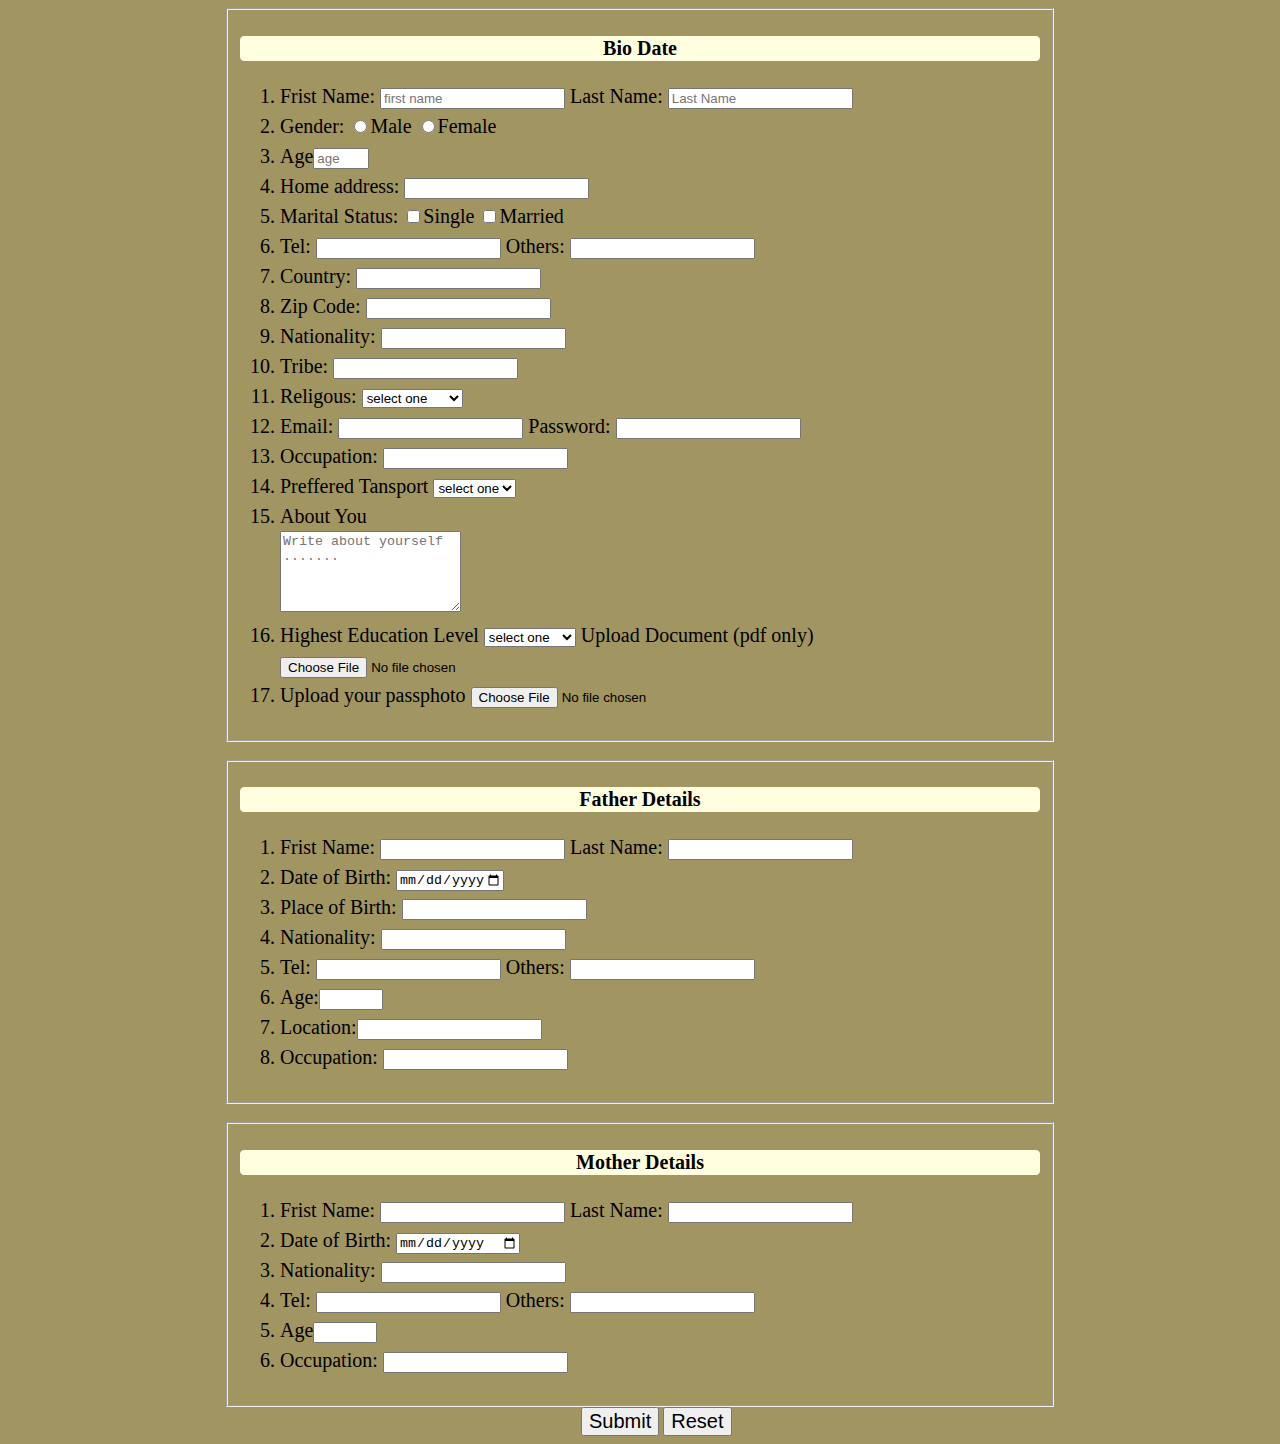
<file: index.html>
<!doctypehtml>
<!DOCTYPE html>
<html>
<head>
<link rel="stylesheet" type="text/css" href="css/style.css">
	<title>Personal Infomation</title>
</head>
<body>
<div class="form">
<form action="sulaimansimaga@gamil.com" method="post">
<fieldset>
<p>Bio Date</p>
	<ol>
		<li>
			<label for="name">Frist Name:</label>
			<input id="name" type="text" name="name" placeholder="first name" required="required">

			<label for="name2">Last Name:</label>
			<input id="name2" type="text" name="name" placeholder="Last Name" required="required">
		</li>

		<li>
			<label>Gender:</label>
			<input type="radio" name="male">Male
			<input type="radio" name="male">Female
		</li>

		<li>
			Age<input type="number" min="18" max="60" name="age" placeholder="age" required="required">
		</li>

		<li>
			<label for="place">Home address:</label>
			<input id="place" type="text" name="" required="required">
		</li>

		<li>
			<label for="Status">Marital Status:</label>
			<input type="checkbox" name="Status">Single
			<input type="checkbox" name="Status">Married
		</li>

		<li>
			<label for="tel">Tel:</label> 
			<input id="tel" type="text" name="" required="required">
			<label for="tel">Others:</label> 
			<input id="tel" type="text" name="Others">
		</li>

		<li>
			<label for="Country">Country:</label>
			<input id="Country" type="text" name="Country" required="required">
		</li>

		<li>
			<label for="Zip">Zip Code:</label>
			<input type="text" name="zip" required="required">
		</li>

		<li>
			<label for="nation">Nationality:</label>
			<input id="nation" type="text" name="nation" required="required">
		</li>

		<li>
			<label for="Tribe">Tribe:</label>
			<input id="Tribe" type="text" name="Tribe" required="required">
		</li>

		<li>
			<label for="Religous">Religous:</label>
			<select required="required">
				<option disabled selected value>select one</option>
				<option value="2">Moslem</option>
				<option value="3">Catholic </option>
				<option value="4">Born Again</option>
				<option value="5">seventh day</option>
				<option value="6">Non-religious</option>z
			</select>
		</li>

		<li>
			<label for="Email">Email:</label>
			<input id="Email" type="email" required="required">

			<label for="password">Password:</label>
			<input id="password" type="password" name="password" required="required">
		</li>

		<li>
			<label>Occupation:</label>
			<input type="text" name="Occupation" required="required">
		</li>

		<li>
			<label>Preffered Tansport</label>
			<select required="required">
				<option value disabled="disabled" selected="selected">select one</option>
				<option value="1">Car</option>
				<option value="2">AirCraft</option>
				<option value="3">Train</option>
				<option value="4">Motorbike</option>
				<option value="5">Bikeclyle</option>
				<option value="6">Foot</option>
			</select>
		</li>

		<li>
			<label for="about">About You</label><br>
			<textarea id="about" rows="5" cols="20" maxlength="150" placeholder="Write about yourself ......." required="required"></textarea>
		</li>

		<li>
			<label>Highest Education Level</label>
			<select required="required">
				<option disabled="disabled" selected value>select one</option>
				<option value="1">Primary</option>
				<option value="2">High school</option>
				<option value="3">College</option>
				<option value="4">Diploma</option>
				<option value="5">Adegree</option>
				<option value="6">Masters</option>
				<option value="7">PHD</option>
				<option value="8">None</option>
			</select>
			<label for="upload">Upload Document (pdf only)</label>
			<input id="upload" type="file" name="upload">
		</li>

		<li>
			<label for="pic"> Upload your passphoto</label>
			<input id="pic" type="file" name="pic" required="required">
		</li>
	</ol>
</fieldset>
<br>

<fieldset>
	<p> Father Details</p>
<ol>
		<li>
			<label for="name3">Frist Name:</label>
			<input id="name3" type="text" name="name3" required="required">
		
			<label for="name11">Last Name:</label>
			<input id="name11" type="text" name="name11" required="required">
		</li>

		<li>
			<label for="date3">Date of Birth:</label>
			<input id="date3" type="date" name="date3" max="1890-12-31" required="required">
		</li>

		<li>
			<label for="place1">Place of Birth:</label>
			<input id="place1" type="text" name="" required="required">
		</li>

		<li>
			<label for="nation1">Nationality:</label>
			<input id="nation1" type="text" name="nation" required="required">
		</li>

		<li>
			<label for="tel1">Tel:</label> 
			<input id="tel1" type="tel" name="tel1">
			<label for="tel3">Others:</label> 
			<input id="tel3" type="text" name="Others">
		</li>

		<li>
			Age:<input type="number" min="0" max="300" name="age" required="required">
		</li>

		<li>
			Location:<input type="text" name="text" required="required">
		</li>

		<li>
			<label>Occupation:</label>
			<input type="text" name="Occupation" required="required">
		</li>

</ol>

</fieldset>
<br>

<fieldset>
	<p> Mother Details</p>
<ol>
		<li>
			<label for="name21">Frist Name:</label>
			<input id="name21" type="name" name="name2" required="required">
		
			<label for="name12">Last Name:</label>
			<input id="name12" type="name" name="name12" required="required">
		</li>

		<li>
			<label for="date2">Date of Birth:</label>
			<input id="date2" type="Date" name="date2" required="required">
		</li>

		<li>
			<label for="nation2">Nationality:</label>
			<input id="nation2" type="Country" name="nation2" required="required">
		</li>

		<li>
			<label for="tel2">Tel:</label> 
			<input id="tel2" type="text" name="">
			<label for="tel4">Others:</label> 
			<input id="tel4" type="text" name="Others">
		</li>

		<li>
			Age<input type="number" min="0" max="500" name="" size="5" required="required">
		</li>

		<li>
			<label>Occupation:</label>
			<input type="text" name="Occupation" required="required">
		</li>
</ol>
		</fieldset>
	<input id="submit" type="submit" value="Submit">
	<input id="submit" type="reset" value="Reset" name="">

</form>
</div>

</body>
</html>
</file>
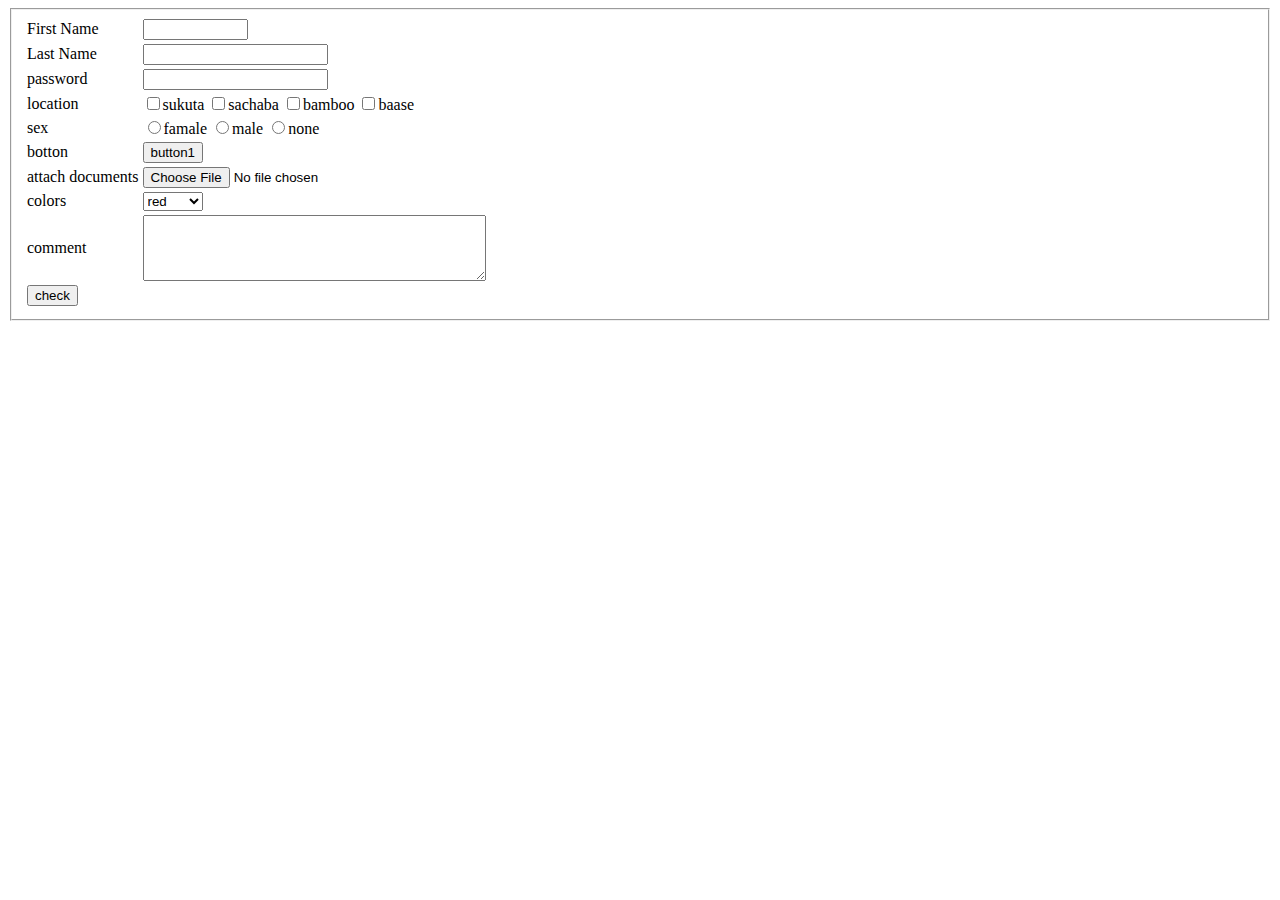
<file: lesson/index.html>
<doctype!>
<!DOCTYPE html>
<html>
<head>
	<title>form</title>
</head>
<body>
<form name="form1" method="post">
<fieldset>
	<table>
	<tr>
	<td><label>First Name</label></td>
	<td><input type="text" name="firstname" size="10"></td>
	</tr>

	<tr>
	<td><label>Last Name</label></td>
	<td><input type="text" name="lastname"></td>
	</tr>

	<tr>
	<td><label>password</label></td>
	<td><input type="password" name=""></td>
	</tr>
	
	<tr>
	<td><label>location</label>
	<td><input type="checkbox" name="">sukuta
	<input type="checkbox" name="">sachaba
	<input type="checkbox" name="">bamboo
	<input type="checkbox" name="">baase</td>
	</tr>

	<tr>
	<td><label>sex</label>
	<td><input type="radio" name="sex">famale
	<input type="radio" name="sex">male
	<input type="radio" name="sex">none</td>
	</tr>

	<tr>
	<td><label>botton</label></td>
	<td><input type="button" value="button1"></td>
	</tr>

	<tr>
	<td><label>attach documents</label></td>
	<td><input type="file" name="file"></td>
	</tr>

	<tr>
	<td><label>colors</label></td>
	<td><select name="color">
	<option value="1">red</option>
	<option value="2">blue</option>
	<option value="3">yellow</option>
	<option value="4">black</option>
	</select></td>
	</tr>

	<tr>
	<td><label>comment</label></td>
	<td><textarea rows="4" cols="40"></textarea></td>
	</tr>

	<tr>
	<td><input type="submit" name="form" value="check"></td>
	</tr>
</fieldset>
</form>

</body>
</html>
</file>
<file: css/style.css>
body{
	background: #a19562;
}
ol{
	font-size: 20px;
	display: block;
}

p{
	font-size: 20px;
	font-family: oldbookman;
	font-weight: bold;
	text-align: center;
	border: solid 1px lightyellow;
	background: lightyellow;
	border-radius: 4px;

}

li{
	line-height: 30px;
}

#submit{
	position: relative;
    left: 357px;
    font-size: 20px;
}

#about{
	display: inline;
}

.form{
	margin: 0 216px;
}

ol label{
	display: inline-block;
}
</file>
